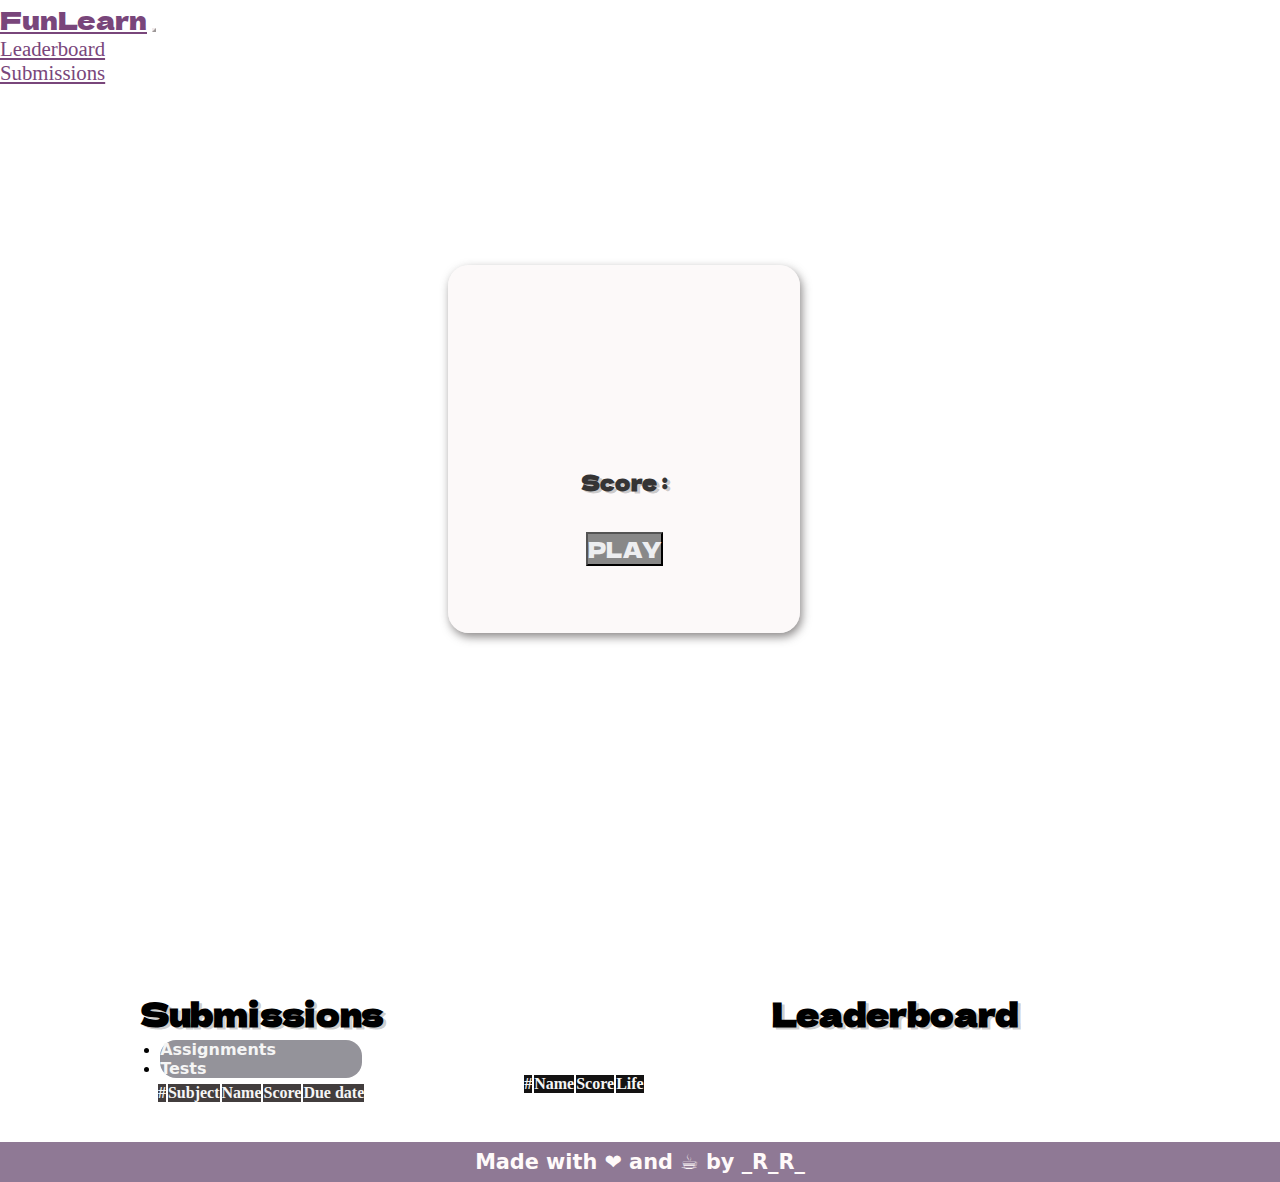
<file: Web/home.html>
<!doctype html>
<html lang="en">

<head>
    <!-- Required meta tags -->
    <meta charset="utf-8">
    <meta name="viewport" content="width=device-width, initial-scale=1">

    <!-- Bootstrap CSS -->
    <link href="https://cdn.jsdelivr.net/npm/bootstrap@5.0.0-beta3/dist/css/bootstrap.min.css" rel="stylesheet" integrity="sha384-eOJMYsd53ii+scO/bJGFsiCZc+5NDVN2yr8+0RDqr0Ql0h+rP48ckxlpbzKgwra6" crossorigin="anonymous">
    <link rel="stylesheet" href="./css/home.css">
    <link rel="stylesheet" href="https://cdnjs.cloudflare.com/ajax/libs/font-awesome/5.10.0/css/all.min.css" integrity="sha512-PgQMlq+nqFLV4ylk1gwUOgm6CtIIXkKwaIHp/PAIWHzig/lKZSEGKEysh0TCVbHJXCLN7WetD8TFecIky75ZfQ==" crossorigin="anonymous" />

    <title>FunLearn</title>
</head>

<body>
    <div class="banner">
        <nav class="navbar navbar-expand-lg navbar-light ">
            <div class="container-fluid">
                <a class="navbar-brand" href="#">FunLearn</a>
                <button class="navbar-toggler" type="button" data-bs-toggle="collapse" data-bs-target="#navbarSupportedContent" aria-controls="navbarSupportedContent" aria-expanded="false" aria-label="Toggle navigation">
                    <span class="navbar-toggler-icon"></span>
                </button>
                <div class="collapse navbar-collapse " id="navbarSupportedContent">
                    <ul class="navbar-nav ">
                        <li class="nav-item">
                            <a class="nav-link active" aria-current="page" href="#links">Leaderboard</a>
                        </li>
                        <li class="nav-item">
                            <a class="nav-link" href="#links">Submissions</a>
                        </li>


                    </ul>

                </div>
            </div>
        </nav>
        <!-- <img src="https://i.pinimg.com/originals/ae/5a/e1/ae5ae16a1f8bdad663c96a699d91e646.jpg" alt=""> -->
        <section id="intro">
            <h2 id="user"></h2>
            <section class="info">
                <h3> Score : <span id="score"></span></h3>
                <h3><i class="fas fa-heart"> </i><span id="life"></span>
                </h3>
                <a href="game.html"><button class="btn">PLAY</button></a>
            </section>
        </section>

    </div>
    <div class="mid" id="links">
        <div class="files">
            <h1>Submissions</h1>
            <div class="data">
                <ul class="nav justify-content-center">
                    <li class="nav-item">
                        <a class="nav-link active" aria-current="page" onclick="showAss()">Assignments</a>
                    </li>
                    <li class="nav-item">
                        <a class="nav-link" onclick="showTest()">Tests</a>
                    </li>
                </ul>
                <table class="table table-striped " id="Assignments">
                    <thead>
                        <tr>
                            <th scope="col">#</th>
                            <th scope="col">Subject</th>
                            <th scope="col">Name</th>
                            <th scope="col">Score</th>
                            <th scope="col">Due date</th>
                        </tr>
                    </thead>
                    <tbody id="Asstable">
                    </tbody>
                </table>
                <table class="table table-striped " id="Tests">
                    <thead>
                        <tr>
                            <th scope="col">#</th>
                            <th scope="col">Subject</th>
                            <th scope="col">Score</th>
                            <th scope="col">Total marks</th>
                        </tr>
                    </thead>
                    <tbody id="Testtable">
                    </tbody>
                </table>
            </div>
        </div>
        <div class="leaderboard">
            <h1>Leaderboard</h1>
            <table class="table table-striped">
                <thead>
                    <tr>
                        <th scope="col">#</th>
                        <th scope="col">Name</th>
                        <th scope="col">Score</th>
                        <th scope="col">Life</th>
                    </tr>
                </thead>
                <tbody id="lboard">
                </tbody>
            </table>
        </div>

    </div>


    <footer>Made with ❤ and ☕ by _R_R_</footer>

    <script src="https://cdn.jsdelivr.net/npm/bootstrap@5.0.0-beta3/dist/js/bootstrap.bundle.min.js" integrity="sha384-JEW9xMcG8R+pH31jmWH6WWP0WintQrMb4s7ZOdauHnUtxwoG2vI5DkLtS3qm9Ekf" crossorigin="anonymous"></script>


    <script src="./js/home.js"></script>
</body>

</html>
</file>
<file: Web/css/home.css>
@import url("https://fonts.googleapis.com/css2?family=Dela+Gothic+One&display=swap");
* {
    padding: 0%;
    margin: 0%;
    scroll-behavior: smooth;
}

.banner {
    background-image: url("https://cdn.dribbble.com/users/508588/screenshots/14019921/media/70000da6cbc81422a6140b621ce6a236.jpg");
    background-position: center;
    background-repeat: no-repeat;
    background-size: cover;
    height: 100vh;
    width: 100%;
}

.banner img {
    position: absolute;
    width: 100%;
    height: 100%;
}

.remove {
    display: none;
}

.show {
    display: block;
}

nav {
    background-color: transparent;
    font-size: 1.3rem;
}

.navbar a {
    color: rgb(121 70 123) !important;
}

#navbarSupportedContent {
    justify-content: flex-end;
}

nav ul li a {
    position: relative;
    font-weight: 500;
}

nav ul li a::after {
    content: "";
    position: absolute;
    width: 0%;
    left: 0%;
    bottom: 0;
    height: 0.2rem;
    background-color: rgb(234 150 165);
    border-radius: 2rem;
}

nav ul li a:hover:after {
    width: 100%;
    transition: all 0.3s ease-in;
}

.navbar-brand {
    font-family: "Dela Gothic One", "cursive";
    font-size: 1.6rem;
}

.navbar-light .navbar-toggler {
    color: rgb(235 229 229);
    border-color: rgb(241 234 234);
}

.navbar-toggler {
    background-color: #f3ecec38;
}

#intro {
    color: rgb(53, 52, 52);
    position: relative;
    top: 20%;
    left: 35%;
    /* margin: 4%; */
    height: 23rem;
    width: 22rem;
    font-family: "Dela Gothic One", "cursive";
    text-shadow: 3px 2px 0px rgb(0 0 0 / 20%);
    background-color: rgba(250, 245, 245, 0.609);
    border-radius: 1.3rem;
    box-shadow: 2px 4px 10px rgba(59, 54, 54, 0.589);
    display: grid;
    place-items: center;
}

#intro h2 {
    text-align: center;
}

#intro .info {
    font-size: 1.1rem;
    text-align: center;
}

#intro #life {
    margin-left: 1%;
}

#intro button {
    background: #888888;
    font-size: 1.3rem;
    font-family: "Dela Gothic One";
    color: #edeef0;
}

#intro .btn:hover {
    cursor: pointer;
    background-color: rgb(204, 204, 197) !important;
    color: slategray;
}

#intro .fa-heart {
    font-size: 1.5rem;
}

.mid {
    display: flex;
    margin-top: 7%;
}

h1 {
    text-align: center;
    font-size: 2rem;
    font-family: "Dela Gothic One", "cursive";
    text-shadow: 3px 2px 0px rgb(0 0 0 / 20%);
}

.leaderboard {
    width: 60%;
    padding-right: 1%;
    /* align-items: center; */
}

.leaderboard table {
    margin-top: 5%;
    margin-right: 1%;
}

.leaderboard table thead {
    background-color: rgb(19, 18, 18);
    color: whitesmoke;
}

.files {
    width: 40%;
    padding: 0% 1%;
}

.files .data {
    display: grid;
    justify-content: center;
}

.files table thead {
    background-color: rgb(66, 61, 61);
    color: whitesmoke;
}

.files ul {
    background: #94939a;
    margin: 2%;
    border-radius: 1rem;
}

.files ul a {
    color: whitesmoke;
    font-family: system-ui;
    font-weight: 700;
}

.files ul li a:hover {
    cursor: pointer;
    background-color: gray;
}

footer {
    margin-top: 3%;
    width: 100%;
    height: 2.5rem;
    background-color: rgb(126 101 133 / 87%);
    color: snow;
    display: grid;
    place-items: center;
    font-size: 1.3rem;
    font-family: system-ui;
    font-weight: 600;
}
</file>
